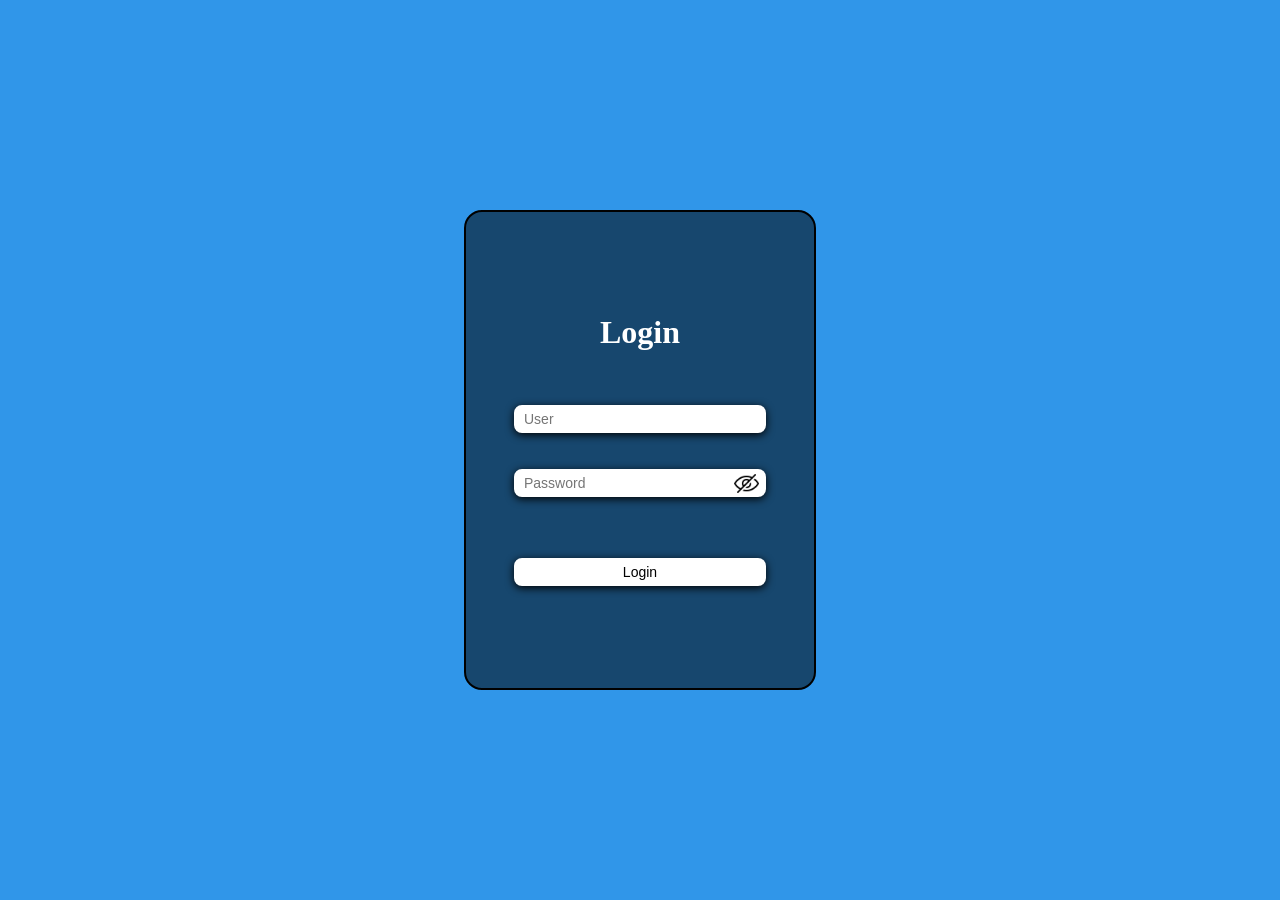
<file: index.html>
<!DOCTYPE html>
<html lang="pt-br">

<head>
    <meta charset="UTF-8">
    <meta http-equiv="X-UA-Compatible" content="IE=edge">
    <meta name="viewport" content="width=device-width, initial-scale=1.0">
    <meta name="author" content="Rodrigo Costa" />
    <link rel="stylesheet" type="text/css" href="css/styles.css">
    <link rel="shortcut icon" href="./_img/profile.svg" type="image/x-icon">
    <title>Login | Cadastro</title>
</head>

<body class="container">
    <div class="header">
        <h1>Login</h1><br><br><br>
        <form id="form">
            <p><input type="text" placeholder="User" id="user" autocomplete="off" required></p><br><br>
            <p><input type="password" placeholder="Password" autocomplete="off" id="password" minlength="6" required>
            <div id="icon" onclick="showHide()"></div>
            </p><br><br>
            <input type="submit" id="login" value="Login" onclick="entrar(); return false">
        </form>
    </div>

    <script src="js/scriptLogin.js"></script>
</body>

</html>
</file>
<file: css/styles.css>
* {
    padding: 0;
    margin: 0;
    background-color: rgb(48, 150, 233);
    box-sizing: border-box;
}

body {
    display: flex;
    justify-content: center;
    align-items: center;
    position: absolute;
    top: 50%;
    left: 50%;
    transform: translate(-50%, -50%);
}

h1,
p,
section,
form,
input {
    background-color: transparent;
    color: rgb(255, 255, 255);
}

form input {
    background-color: rgb(255, 255, 255);
    color: #000;
    width: 18em;
    height: 28px;
    border: 0;
    outline: none;
    border-radius: 8px;
    padding: 0 10px;
    box-shadow: 0 2px 8px 0 #000;
}

.header {
    display: flex;
    flex-direction: column;
    justify-content: center;
    align-items: center;
    text-align: center;
    border: 2px solid #000;
    border-radius: 18px;
    background-color: rgba(0, 0, 0, 0.527);
    width: 22em;
    height: 30em;
}

#icon {
    display: flex;
    position: relative;
    left: 220px;
    bottom: 26px;
    background: url("/_img/eyesHide.png");
    background-size: cover;
    width: 25px;
    height: 25px;
    cursor: pointer;

}

#icon.hide {
    background: url("/_img/eyesShow.png");
    background-size: cover;
}

#login {
    transition: 0.5s;
}

#login:hover {
    background: rgb(170, 232, 207);
    transition: 0.2s;
}

input {
    font-size: 14px;
}
</file>
